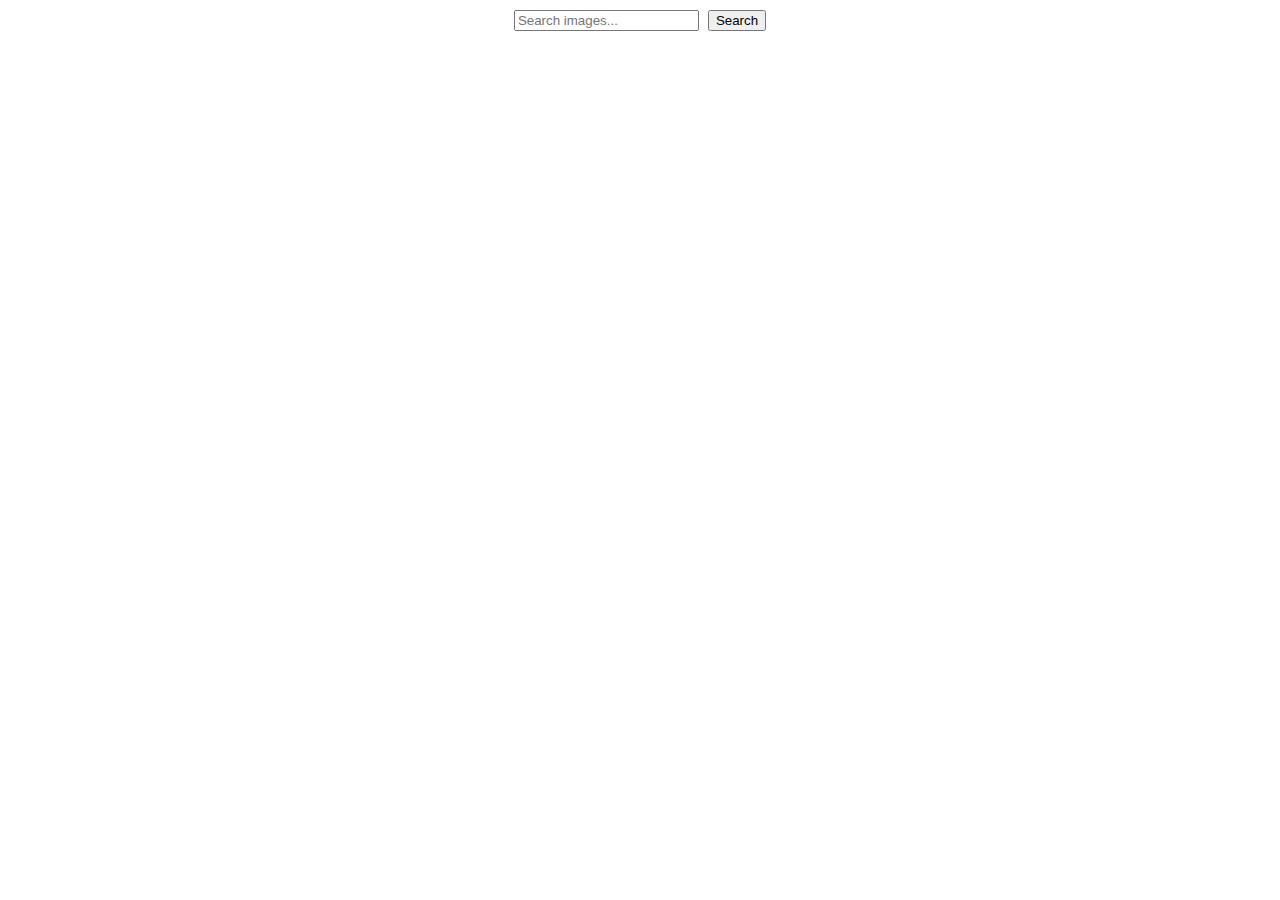
<file: src/index.html>
<!DOCTYPE html>
<html lang="en">
  <head>
    <meta charset="UTF-8" />
    <link rel="icon" type="image/svg+xml" href="/favicon.svg" />
    <meta name="viewport" content="width=device-width, initial-scale=1.0" />
    <title>Vanilla App Template</title>
    <link rel="stylesheet" href="./css/styles.css" />
  </head>
  <body>
    <main>
      <div class="container">
        <form class="form">
          <label class="input-label">
            <input
              type="text"
              name="search-text"
              placeholder="Search images..."
            />
          </label>
          <button type="submit" class="form-btn">Search</button>
        </form>
        
        <ul class="gallery"></ul>
        <button class="load-more">Load more</button>
        <span class="loader"></span>
      </div>
    </main>

    <script type="module" src="./main.js"></script>
  </body>
</html>
</file>
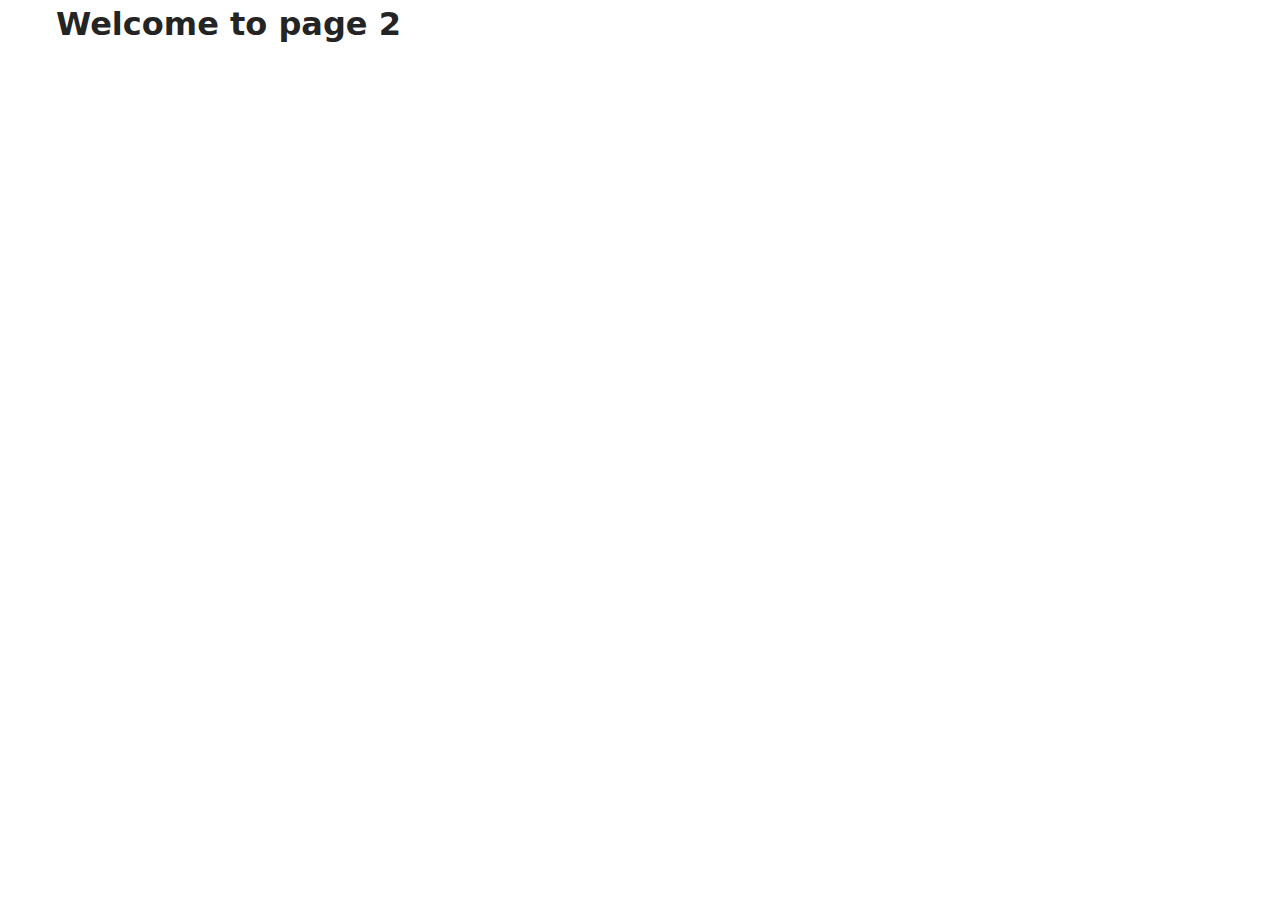
<file: src/page-2.html>
<!DOCTYPE html>
<html lang="en">
  <head>
    <meta charset="UTF-8" />
    <meta http-equiv="X-UA-Compatible" content="IE=edge" />
    <meta name="viewport" content="width=device-width, initial-scale=1.0" />
    <title>Page 2</title>
    <link rel="stylesheet" href="./css/styles.css" />
  </head>
  <body>
    <load
      src="./partials/header.html"
      icon-path="./img/sprite.svg#logo"
      highlight-act="active"
    />

    <main>
      <div class="container">
        <h1 class="main-title">
          <span class="main-title-gradient">Welcome</span> to page 2
        </h1>
        <load src="./partials/back-link.html" />
      </div>
    </main>

    <load src="./partials/footer.html" />
  </body>
</html>
</file>
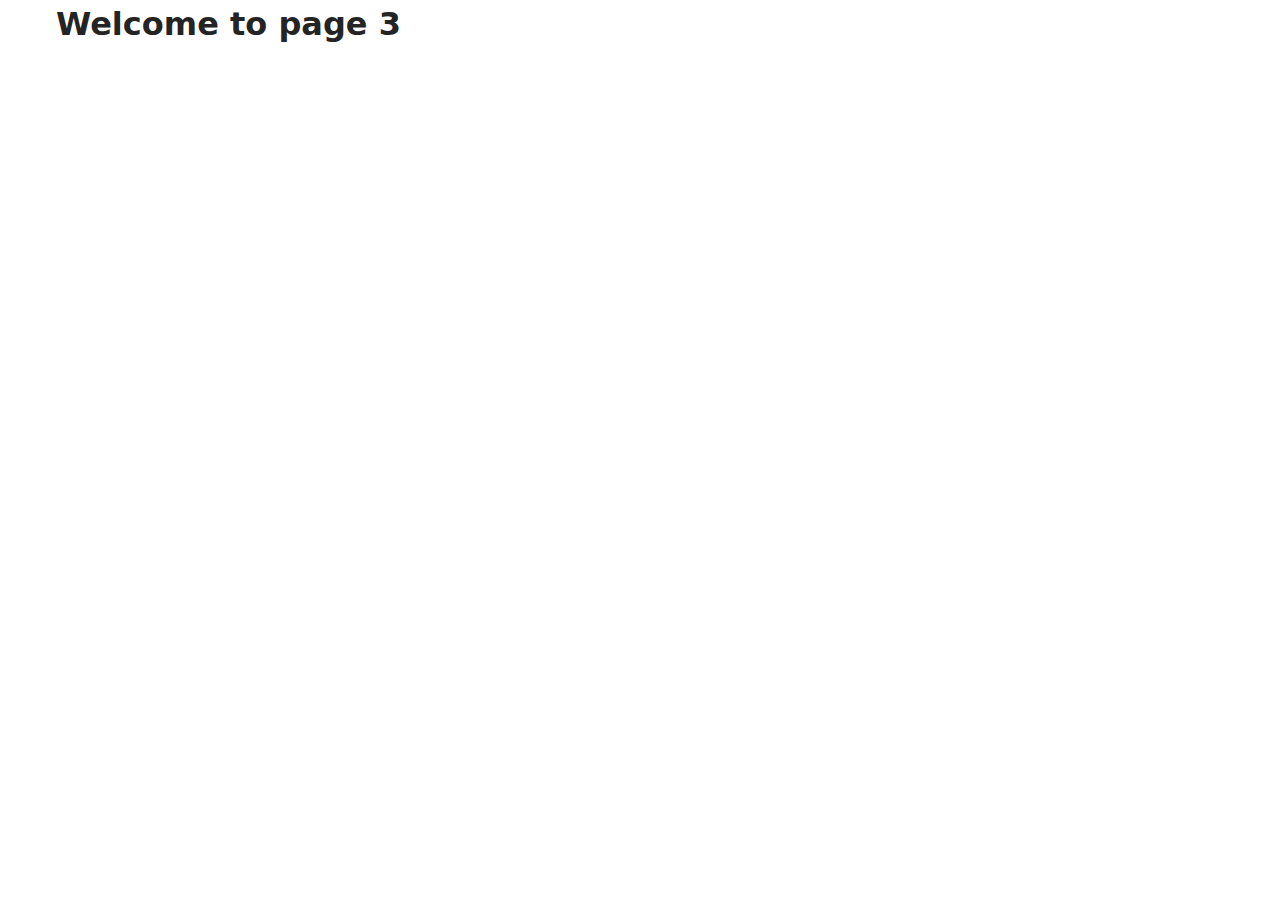
<file: src/page-3.html>
<!DOCTYPE html>
<html lang="en">
  <head>
    <meta charset="UTF-8" />
    <meta http-equiv="X-UA-Compatible" content="IE=edge" />
    <meta name="viewport" content="width=device-width, initial-scale=1.0" />
    <title>Page 3</title>
    <link rel="stylesheet" href="./css/styles.css" />
  </head>
  <body>
    <load
      src="./partials/header.html"
      icon-path="./img/sprite.svg#logo"
      highlight-curr="active"
    />

    <main>
      <div class="container">
        <h1 class="main-title">
          <span class="main-title-gradient">Welcome</span> to page 3
        </h1>
        <load src="./partials/back-link.html" />
      </div>
    </main>

    <load src="./partials/footer.html" />
  </body>
</html>
</file>
<file: src/css/styles.css>
/**
  |============================
  | include css partials with
  | default @import url()
  |============================
*/
/* Common styles */
@import url('./reset.css');
@import url('./base.css');
@import url('./container.css');
@import url('./animations.css');

/* Sections style */

@import url('./gallery.css');
@import url('./image-searcher.css');
</file>
